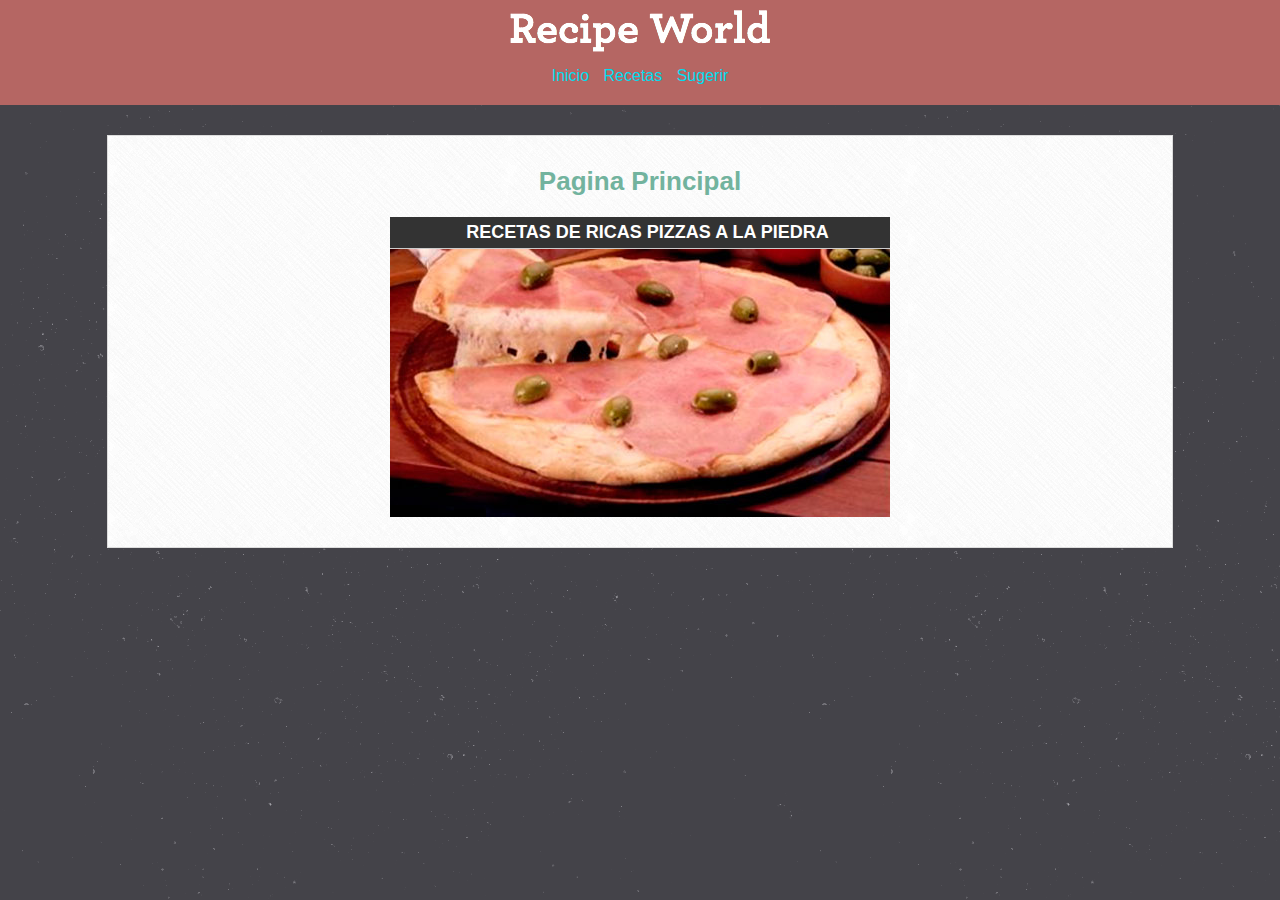
<file: index.html>
<!DOCTYPE html>
<html lang="es">
    <head>
        <meta charset="utf-8">
        <title>Mundo Recetas</title>
        <link rel="stylesheet" href="./css/master.css" media="screen" title="no title">
    </head>
    <body>
        <div class="header">
            <img src="./images/logo.png" alt="Mundo Recetas Logo" />
            <ul class="nav">
                <li><a href="./index.html">Inicio</a></li>
                <li><a href="./recetas.html">Recetas</a></li>
                <li><a href="./sugerir.html">Sugerir</a></li>
            </ul>
        </div>
        <div class="main-content">
            <h2>Pagina Principal</h2>
            <div class="featured-image">
                <h3>Recetas de Ricas Pizzas a la Piedra</h3>
            </div>
        </div>
    </body>
</html>
</file>
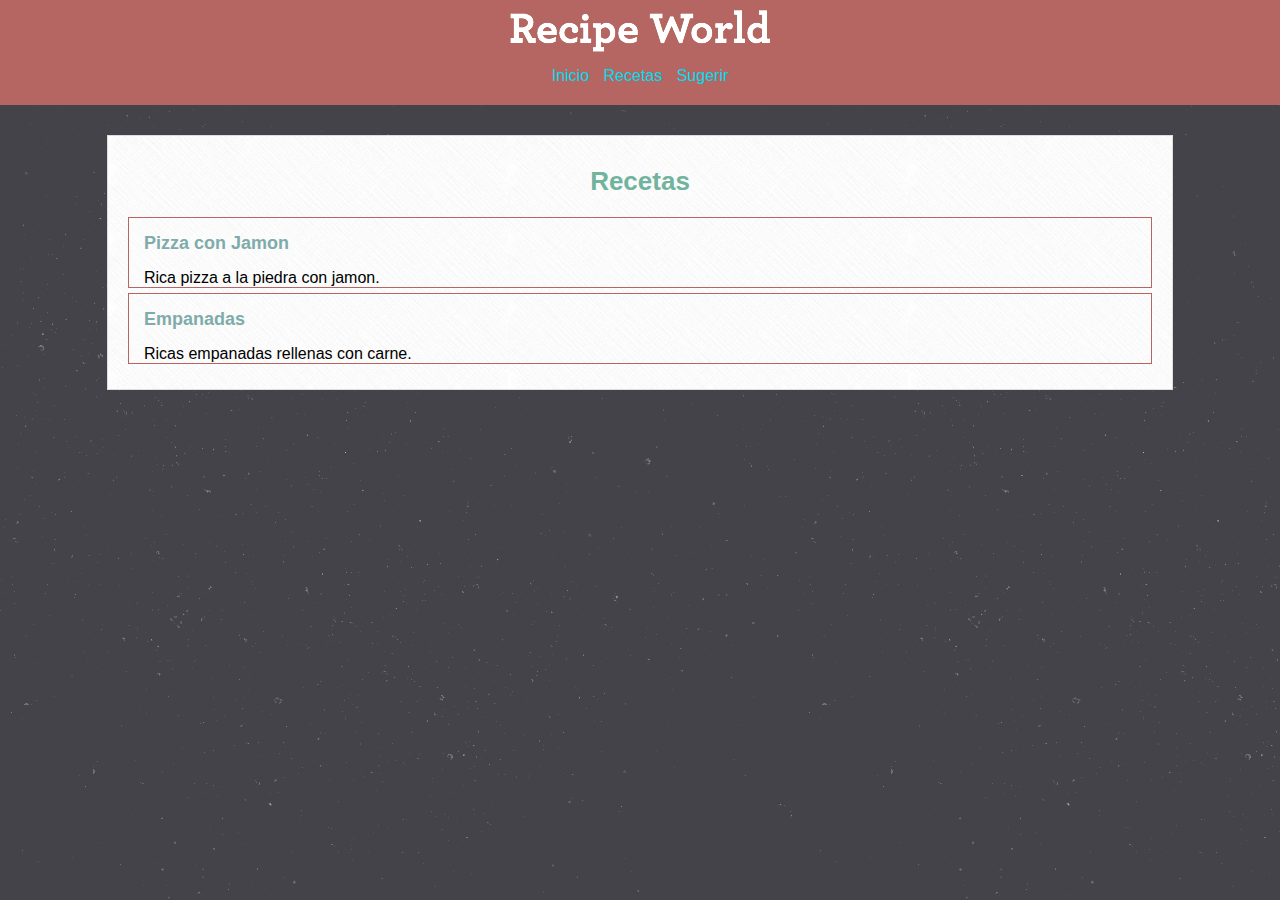
<file: recetas.html>
<!DOCTYPE html>
<html lang="es">
    <head>
        <meta charset="utf-8">
        <title>Mundo Recetas</title>
        <link rel="stylesheet" href="./css/master.css" media="screen" title="no title">
    </head>
    <body>
        <div class="header">
            <img src="./images/logo.png" alt="Mundo Recetas Logo" />
            <ul class="nav">
                <li><a href="./index.html">Inicio</a></li>
                <li><a href="./recetas.html">Recetas</a></li>
                <li><a href="./sugerir.html">Sugerir</a></li>
            </ul>
        </div>
        <div class="main-content">
            <h2>Recetas</h2>
            <ul class="recetas">
                <li>
                    <h3><a href="./recetas/pizza_con_jamon.html">Pizza con Jamon</a></h3>
                    <p>
                        Rica pizza a la piedra con jamon.
                    </p>
                </li>
                <li>
                    <h3><a href="#">Empanadas</a></h3>
                    <p>
                        Ricas empanadas rellenas con carne.
                    </p>
                </li>
            </ul>
        </div>
    </body>
</html>
</file>
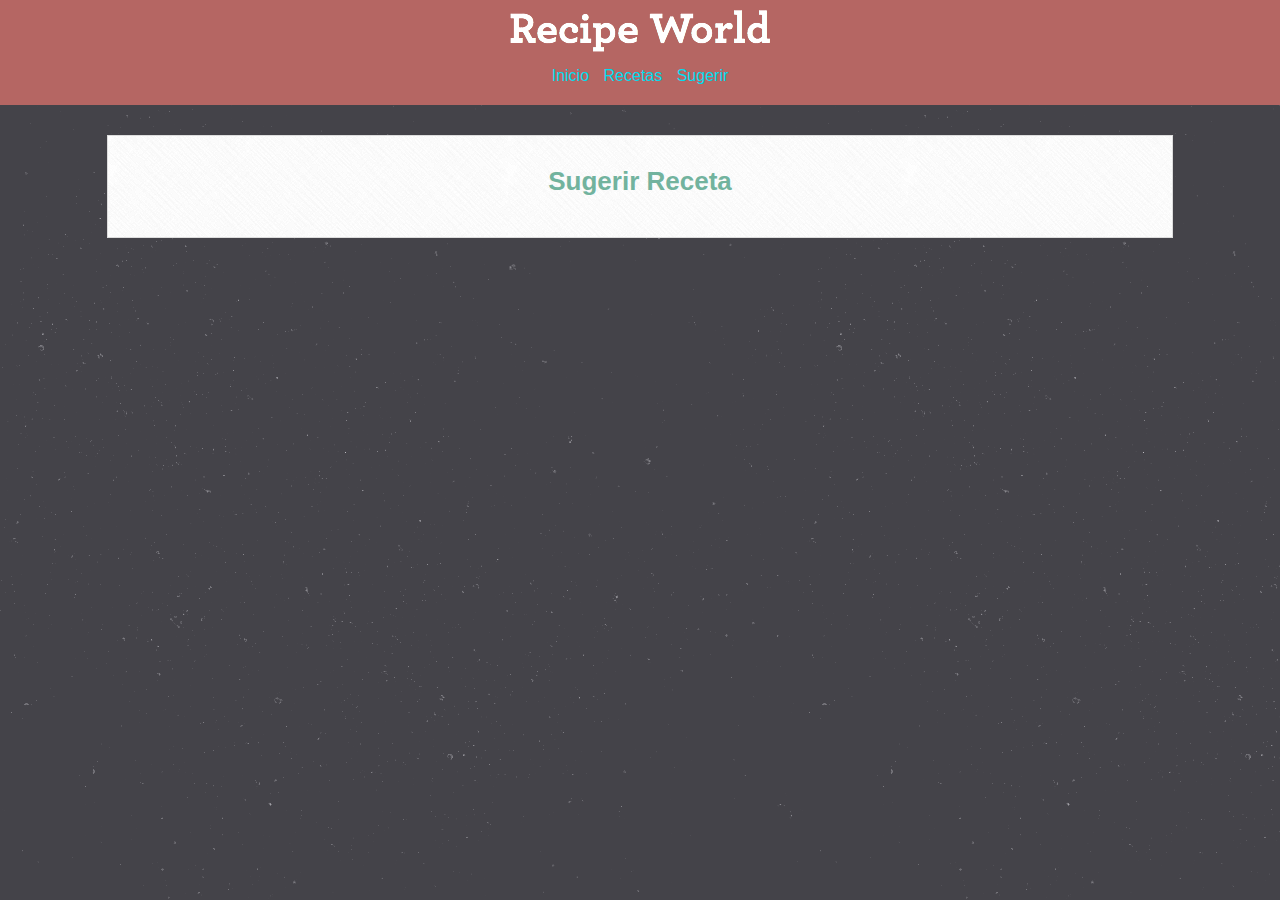
<file: sugerir.html>
<!DOCTYPE html>
<html lang="es">
    <head>
        <meta charset="utf-8">
        <title>Mundo Recetas</title>
        <link rel="stylesheet" href="./css/master.css" media="screen" title="no title">
    </head>
    <body>
        <div class="header">
            <img src="./images/logo.png" alt="Mundo Recetas Logo" />
            <ul class="nav">
                <li><a href="./index.html">Inicio</a></li>
                <li><a href="./recetas.html">Recetas</a></li>
                <li><a href="./sugerir.html">Sugerir</a></li>
            </ul>
        </div>
        <div class="main-content">
            <h2>Sugerir Receta</h2>
        </div>
    </body>
</html>
</file>
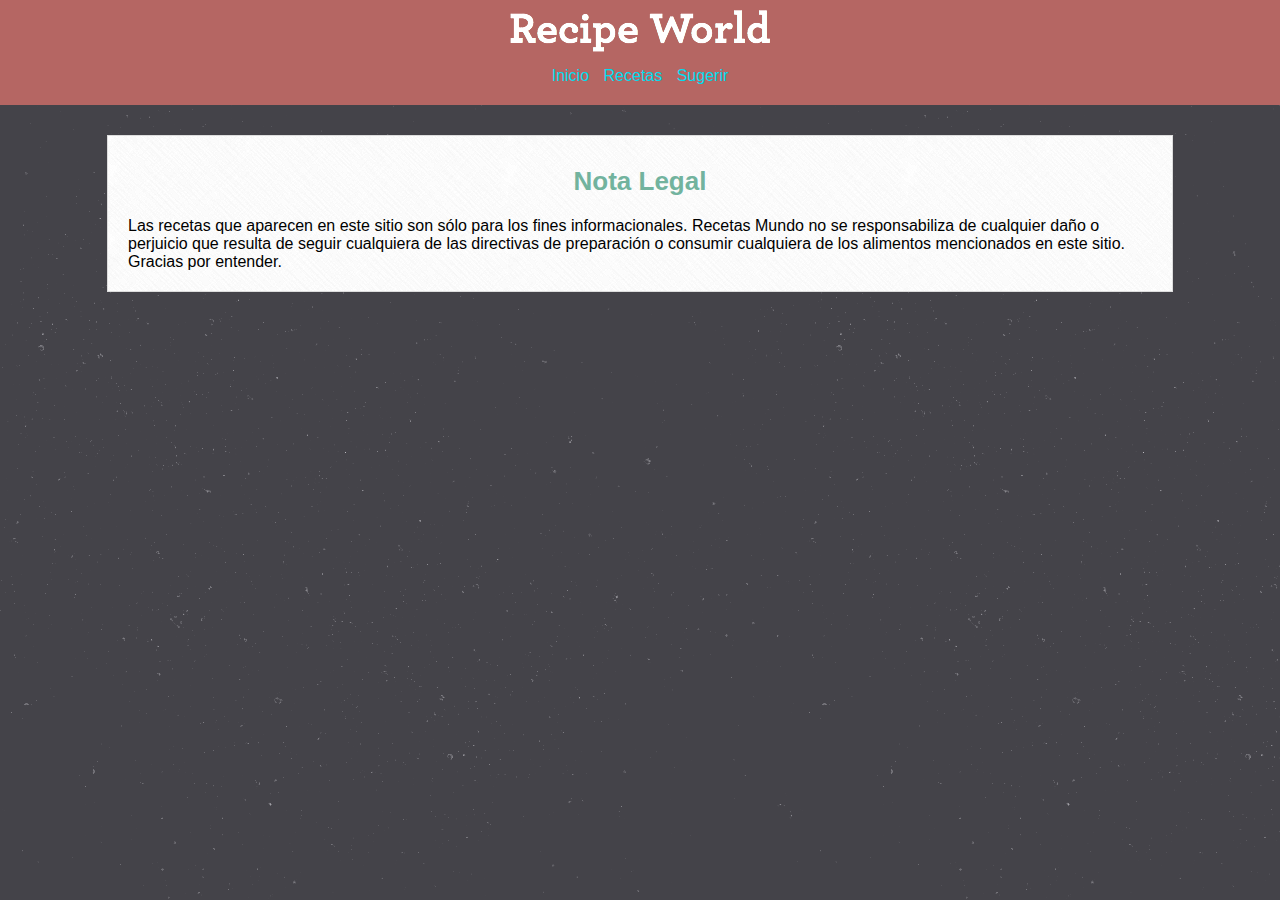
<file: recetas/legal.html>
<!DOCTYPE html>
<html>
    <head>
        <meta charset="utf-8">
        <title>Mundo Recetas - Nota Legal</title>
        <link rel="stylesheet" href="../css/master.css" media="screen" title="no title">
    </head>
    <body>
        <div class="header">
            <img src="../images/logo.png" alt="Mundo Recetas Logo" />
            <ul class="nav">
                <li><a href="../index.html">Inicio</a></li>
                <li><a href="../recetas.html">Recetas</a></li>
                <li><a href="../sugerir.html">Sugerir</a></li>
            </ul>
        </div>
        <div class="main-content">
            <h2>Nota Legal</h2>
            <p>
                Las recetas que aparecen en este sitio son sólo para los fines informacionales. Recetas Mundo no se responsabiliza de cualquier daño o perjuicio que resulta de seguir cualquiera de las directivas de preparación o consumir cualquiera de los alimentos mencionados en este sitio. Gracias por entender.
            </p>
        </div>
    </body>
</html>
</file>
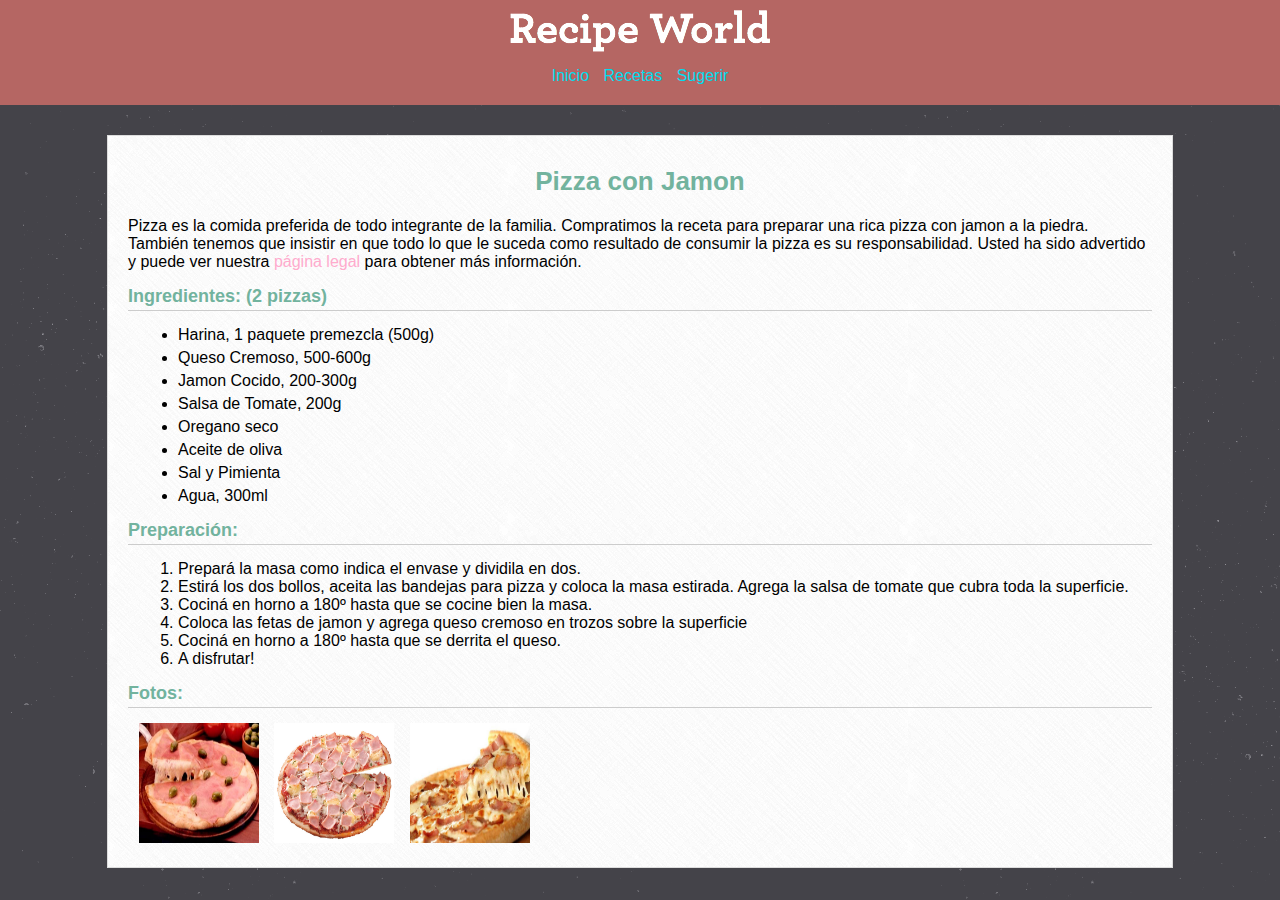
<file: recetas/pizza_con_jamon.html>
<!DOCTYPE html>
<html lang="es">
    <head>
        <meta charset="utf-8">
        <title>Mundo Recetas</title>
        <link rel="stylesheet" href="../css/master.css" media="screen" title="no title">
    </head>
    <body>
        <div class="header">
            <img src="../images/logo.png" alt="Mundo Recetas Logo" />
            <ul class="nav">
                <li><a href="../index.html">Inicio</a></li>
                <li><a href="../recetas.html">Recetas</a></li>
                <li><a href="../sugerir.html">Sugerir</a></li>
            </ul>
        </div>
        <div class="main-content">
            <h2>Pizza con Jamon</h2>
                <p>
                    Pizza es la comida preferida de todo integrante de la familia. Compratimos la receta para preparar una rica pizza con jamon a la piedra.
                </p>
                <p>
                    También tenemos que insistir en que todo lo que le suceda como resultado de consumir la pizza es su responsabilidad. Usted ha sido advertido y puede ver nuestra <a href="../recetas/legal.html">página legal</a> para obtener más información.
                </p>
            <h3>Ingredientes: (2 pizzas)</h3>
                <ul>
                    <li>Harina, 1 paquete premezcla (500g)</li>
                    <li>Queso Cremoso, 500-600g</li>
                    <li>Jamon Cocido, 200-300g</li>
                    <li>Salsa de Tomate, 200g</li>
                    <li>Oregano seco</li>
                    <li>Aceite de oliva</li>
                    <li>Sal y Pimienta</li>
                    <li>Agua, 300ml</li>
                </ul>
            <h3>Preparación:</h3>
                <ol>
                    <li>Prepará la masa como indica el envase y dividila en dos.</li>
                    <li>Estirá los dos bollos, aceita las bandejas para pizza y coloca la masa estirada. Agrega la salsa de tomate que cubra toda la superficie.</li>
                    <li>Cociná en horno a 180º hasta que se cocine bien la masa.</li>
                    <li>Coloca las fetas de jamon y agrega queso cremoso en trozos sobre la superficie</li>
                    <li>Cociná en horno a 180º hasta que se derrita el queso.</li>
                    <li>A disfrutar!</li>
                </ol>
            <h3>Fotos:</h3>
                <ul class="photos">
                    <li><img src="../images/pizza_1.jpg" alt="Foto Pizza 1" /></li>
                    <li><img src="../images/pizza_2.jpg" alt="Foto Pizza 1" /></li>
                    <li><img src="../images/pizza_3.jpg" alt="Foto Pizza 1" /></li>
                </ul>
        </div>
    </body>
</html>
</file>
<file: css/master.css>
/* Reseteo del estilo aplicado por defecto por el navegador */
html, body, h1, h2, h3, p, ol, ul, li, a {
  padding: 0;
  border: 0;
  margin: 0;
  font-size: 100%;
  font: inherit;
}
/* Fin del reseteo del estilo aplicado por defecto por el navegador */
body {
  padding: 0 0 0 0;
  background-color: #5f5f5f;
  background-image: url(../images/stardust.png);
  background-position: top left;
  background-repeat: repeat;
  font-family: Helvetica, Arial, sans-serif;
}
a, a:visited, a:link, a:active {
  /*color: #0000EE;*/
  color: #FFABCD;
  text-decoration: none;
}
a:hover {
  text-decoration: none;
  color: darkred;
}
h1, h2, h3 {
  color: #72b39e;
}
h1 {
  color: #ffffff;
  margin: 10px 0 15px 0;
  text-align: center;
  font-style: oblique;
  font-size: 31px;
}
h2 {
  margin: 10px 0 20px 0;
  text-align: center;
  font-size: 26px;
  font-weight: bold;
}
h3 {
  margin: 15px 0 15px 0;
  border-bottom: 1px solid #CCCCCC;
  padding-bottom: 3px;
  font-size: 18px;
  font-weight: bold;
}
ul {
  padding: 0 0 0 50px;
}
ul li {
  margin: 0 0 5px 0;
}
ol {
  padding: 0 0 0 50px;
}
.nav {
  padding-left: 0;
  margin: 15px 0 10px 0;
  text-align: center;
}
.nav li {
  display: inline;
  padding-right: 10px;
}
.nav li:last-child {
  padding-right: 0;
}
.nav a, .nav a:visited, .nav a:link, .nav a:active {
    color: #00ddef;
    text-decoration: none;
}
.nav a:hover {
    text-decoration: none;
    color: lightgrey;
}
.recetas {
    list-style-type: none;
    padding: 0;
}
.recetas li {
    border: 1px solid #b56663;
    padding-left: 15px;
}
.recetas h3 {
    border-bottom: 0;
    padding-bottom: 0;
}
.recetas a {
    color: #7facaa;
    text-decoration: none;
}
.recetas a:hover {
  text-decoration: none;
  color: pink;
}
.header {
    padding: 10px 10px 10px 10px;
    background-color: #b56663;
}
.header a {
    color: #ffffff;
}
.header h1 {
    color: #ffffff;
}
.main-content {
    width: 80%;
    padding: 20px 20px 20px 20px;
    border: 1px solid #dddddd;
    margin: 30px auto 0 auto;
    background: #ffffff url(../images/crossword.png) top left repeat;
}
.photos {
    list-style-type: none;
    padding: 0;
}
.photos li {
    display: inline;
    padding-left: 11px;
}
.photos img {
    height: 120px;
    width: 120px;
}
.header img {
    display: block;
    margin: 0 auto 0 auto;
}
.featured-image {
    width: 500px;
    height: 300px;
    margin: 20px auto 10px auto;
    background: #5f5f5f url(../images/pizza_1.jpg) top center no-repeat;
}
.featured-image h3 {
    margin: 0;
    background-color: #333333;
    color: #ffffff;
    padding: 5px 0 5px 15px;
    text-transform: uppercase;
    text-align: center;
}
</file>
